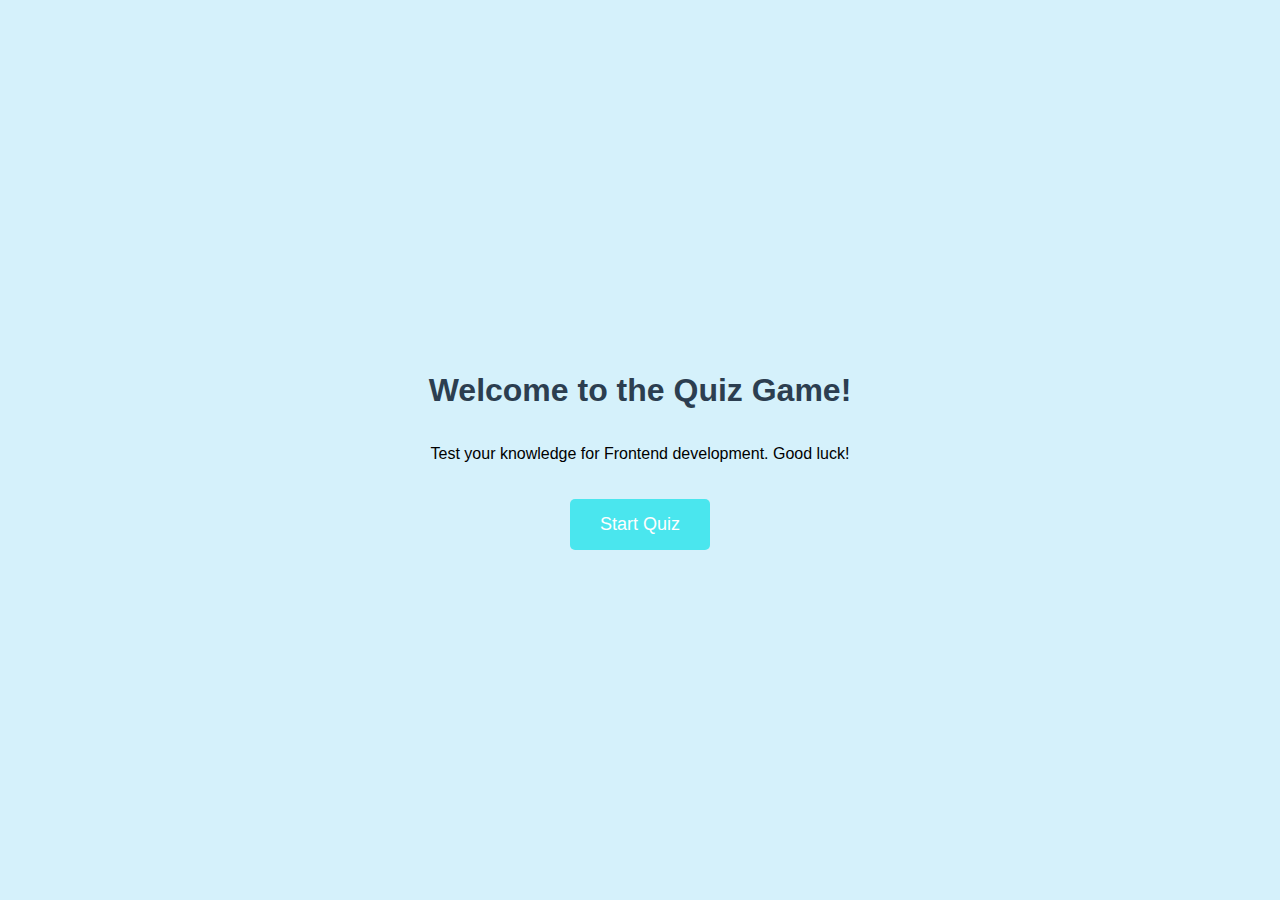
<file: index.html>
<!DOCTYPE html>
<html lang="en">
<head>
    <meta charset="UTF-8">
    <meta name="viewport" content="width=device-width, initial-scale=1.0">
    <title>Quiz Game</title>
    <link rel="stylesheet" href="app.css">
</head>
<body>
    <div class="container">
        <h1>Welcome to the Quiz Game!</h1>
        <p>Test your knowledge for Frontend development. Good luck!</p>
        <div id="buttons">
            <button onclick="window.location.href='game.html'">Start Quiz</button>
        </div>
    </div>
</body>
</html>
</file>
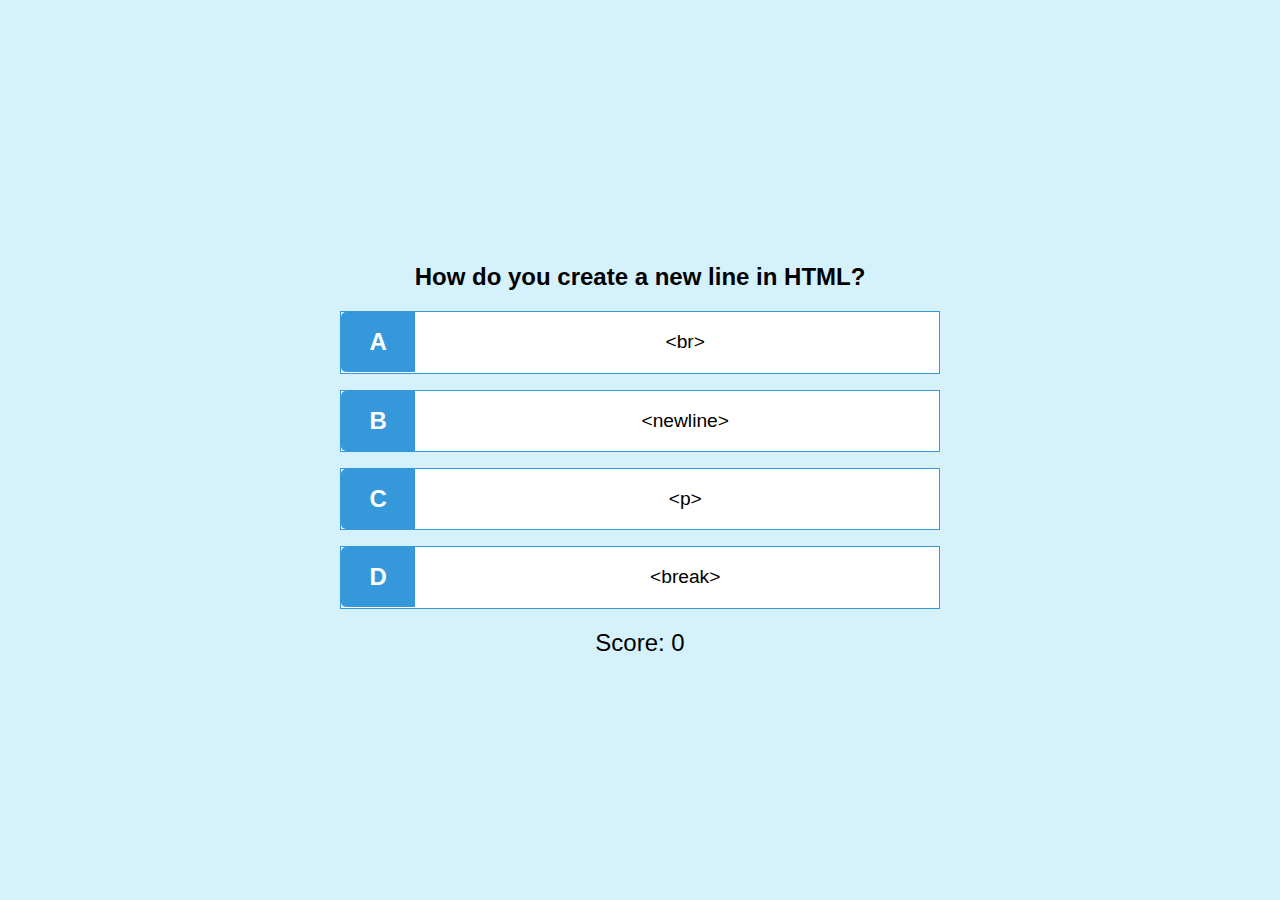
<file: game.html>
<!DOCTYPE html>
<html lang="en">
<head>
    <meta charset="UTF-8">
    <meta name="viewport" content="width=device-width, initial-scale=1.0">
    <title>Quiz Game</title>
    <link rel="stylesheet" href="app.css">
    <link rel="stylesheet" href="game.css">
</head>
<body>
    <div class="container">
        <div id="quiz-container">
            <h2 id="question">Loading question...</h2>

            <div class="choice-container" data-number="1">
                <p class="choice-prefix">A</p>
                <p class="choice-text">Choice 1</p>
            </div>

            <div class="choice-container" data-number="2">
                <p class="choice-prefix">B</p>
                <p class="choice-text">Choice 2</p>
            </div>

            <div class="choice-container" data-number="3">
                <p class="choice-prefix">C</p>
                <p class="choice-text">Choice 3</p>
            </div>

            <div class="choice-container" data-number="4">
                <p class="choice-prefix">D</p>
                <p class="choice-text">Choice 4</p>
            </div>

            <div id="score">Score: 0</div>
        </div>
    </div>

    <script src="game.js"></script>
</body>
</html>
</file>
<file: app.css>
/* General styling */
body {
    font-family: 'Arial', sans-serif;
    background-color: #d5f1fb;
    margin: 0;
    padding: 0;
}

.container {
    display: flex;
    flex-direction: column;
    justify-content: center;
    align-items: center;
    height: 100vh;
}

h1 {
    color: #2c3e50;
    margin-bottom: 20px;
}

button {
    background-color: #4ae6ee;
    color: rgb(254, 254, 254);
    border: none;
    padding: 15px 30px;
    font-size: 18px;
    cursor: pointer;
    border-radius: 5px;
    
}

button:hover {
    background-color: #2980b9;
}

#buttons {
    margin-top: 20px;
}
</file>
<file: game.css>
/* Styling for the game */
#quiz-container {
    text-align: center;
    max-width: 600px;
    width: 100%;
    margin: auto;
}

.choice-container {
    display: flex;
    justify-content: flex-start;
    align-items: center;
    margin-bottom: 1rem;
    border: 1px solid #3498db;
    background-color: white;
    cursor: pointer;
    transition: transform 0.2s, box-shadow 0.2s;
}

.choice-container:hover {
    transform: translateY(-5px);
    box-shadow: 0 2px 10px rgba(71, 76, 225, 0.1);
}

.choice-prefix {
    background-color: #3498db;
    color: white;
    padding: 1rem;
    font-size: 1.5rem;
    font-weight: bold;
    width: 50px;
    text-align: center;
    border-radius: 5px 0 0 5px;
    margin:0px;
}

.choice-text {
    font-size: 1.2rem;
    padding-left: 1rem;
    width: 100%;
}

#score {
    margin-top: 20px;
    font-size: 1.5rem;
}
</file>
